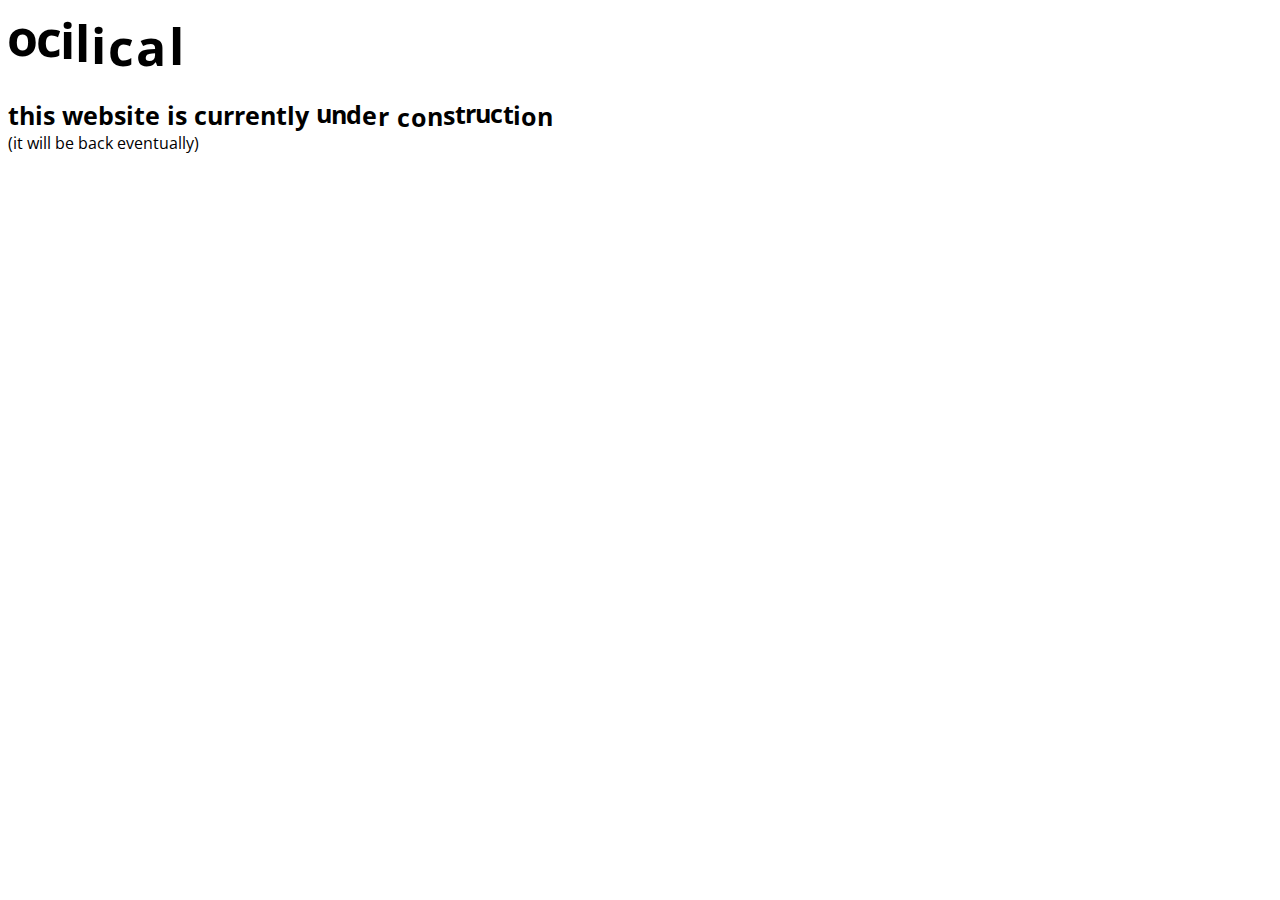
<file: index.html>
<!DOCTYPE html>
<html lang="en-US">
  <head>
    <title>cool site</title>
    <meta name="viewport" content="width=device-width, initial-scale=1">
    <script src="wavyText.js" defer></script>
    <link rel="stylesheet" href="style.css">
  </head>

  <body>
    <h2><span class="wavy" ampl=5>ocilical</span></h2>
    <br>
    <h3>this website is currently <span class="wavy" ampl=1.8>under construction</span></h3>
    <p>(it will be back eventually)</p>
  </body>
</html>
</file>
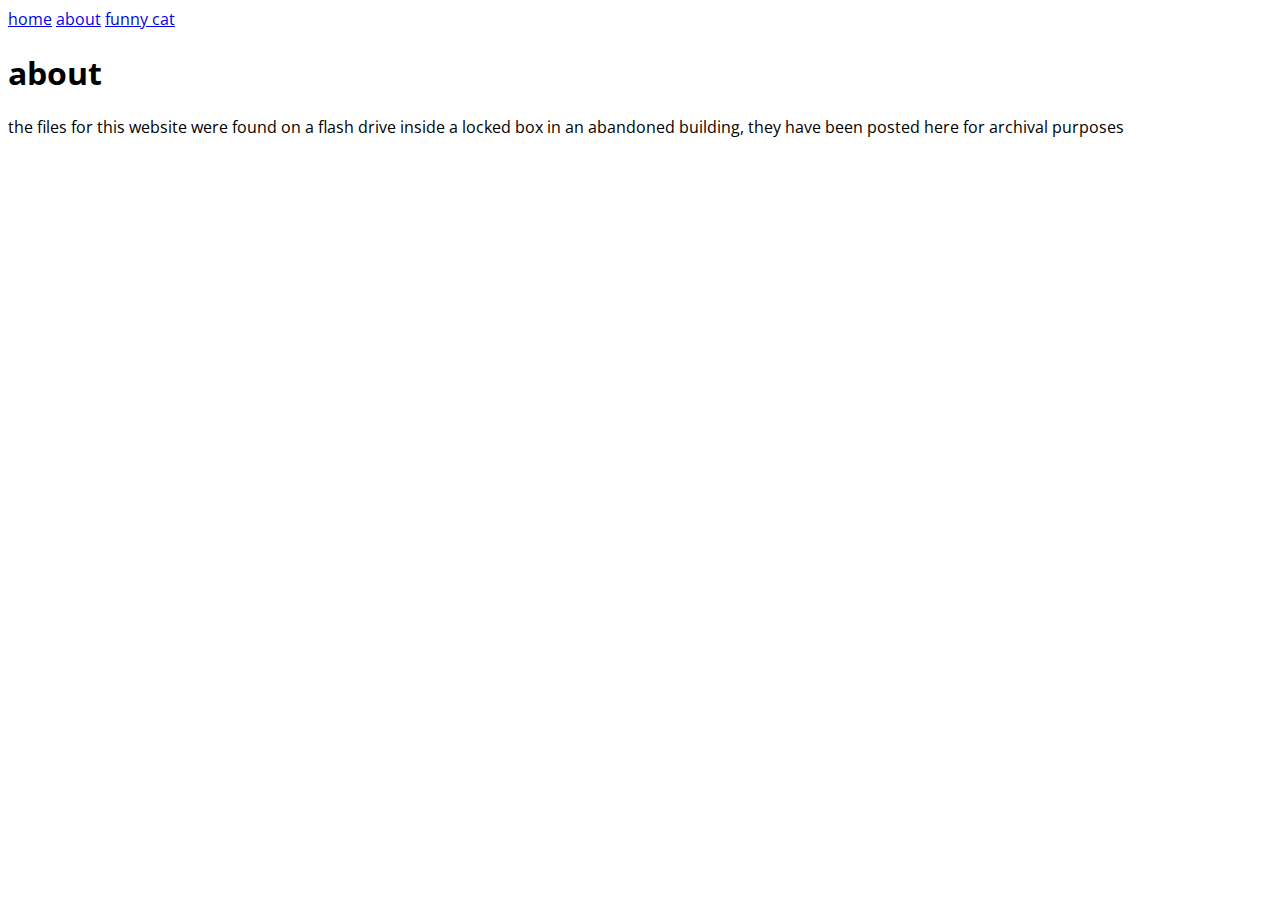
<file: about.html>
<!DOCTYPE html>
<html lang="en-US">
  <head>
    <title>cool site</title>
    <meta name="viewport" content="width=device-width, initial-scale=1">
    <script src="wavyText.js" defer></script>
    <link rel="stylesheet" href="style.css">
  </head>

  <body>
    <header>
      <nav>
        <a href="index.html">home</a>
        <a href="about.html">about</a>
        <a href="cat.html">funny cat</a>
      </nav>
    </header>
    <h1>about</h1>
    <p>the files for this website were found on a flash drive inside a locked box in an abandoned building, they have been posted here for archival purposes</p>
  </body>
</html>
</file>
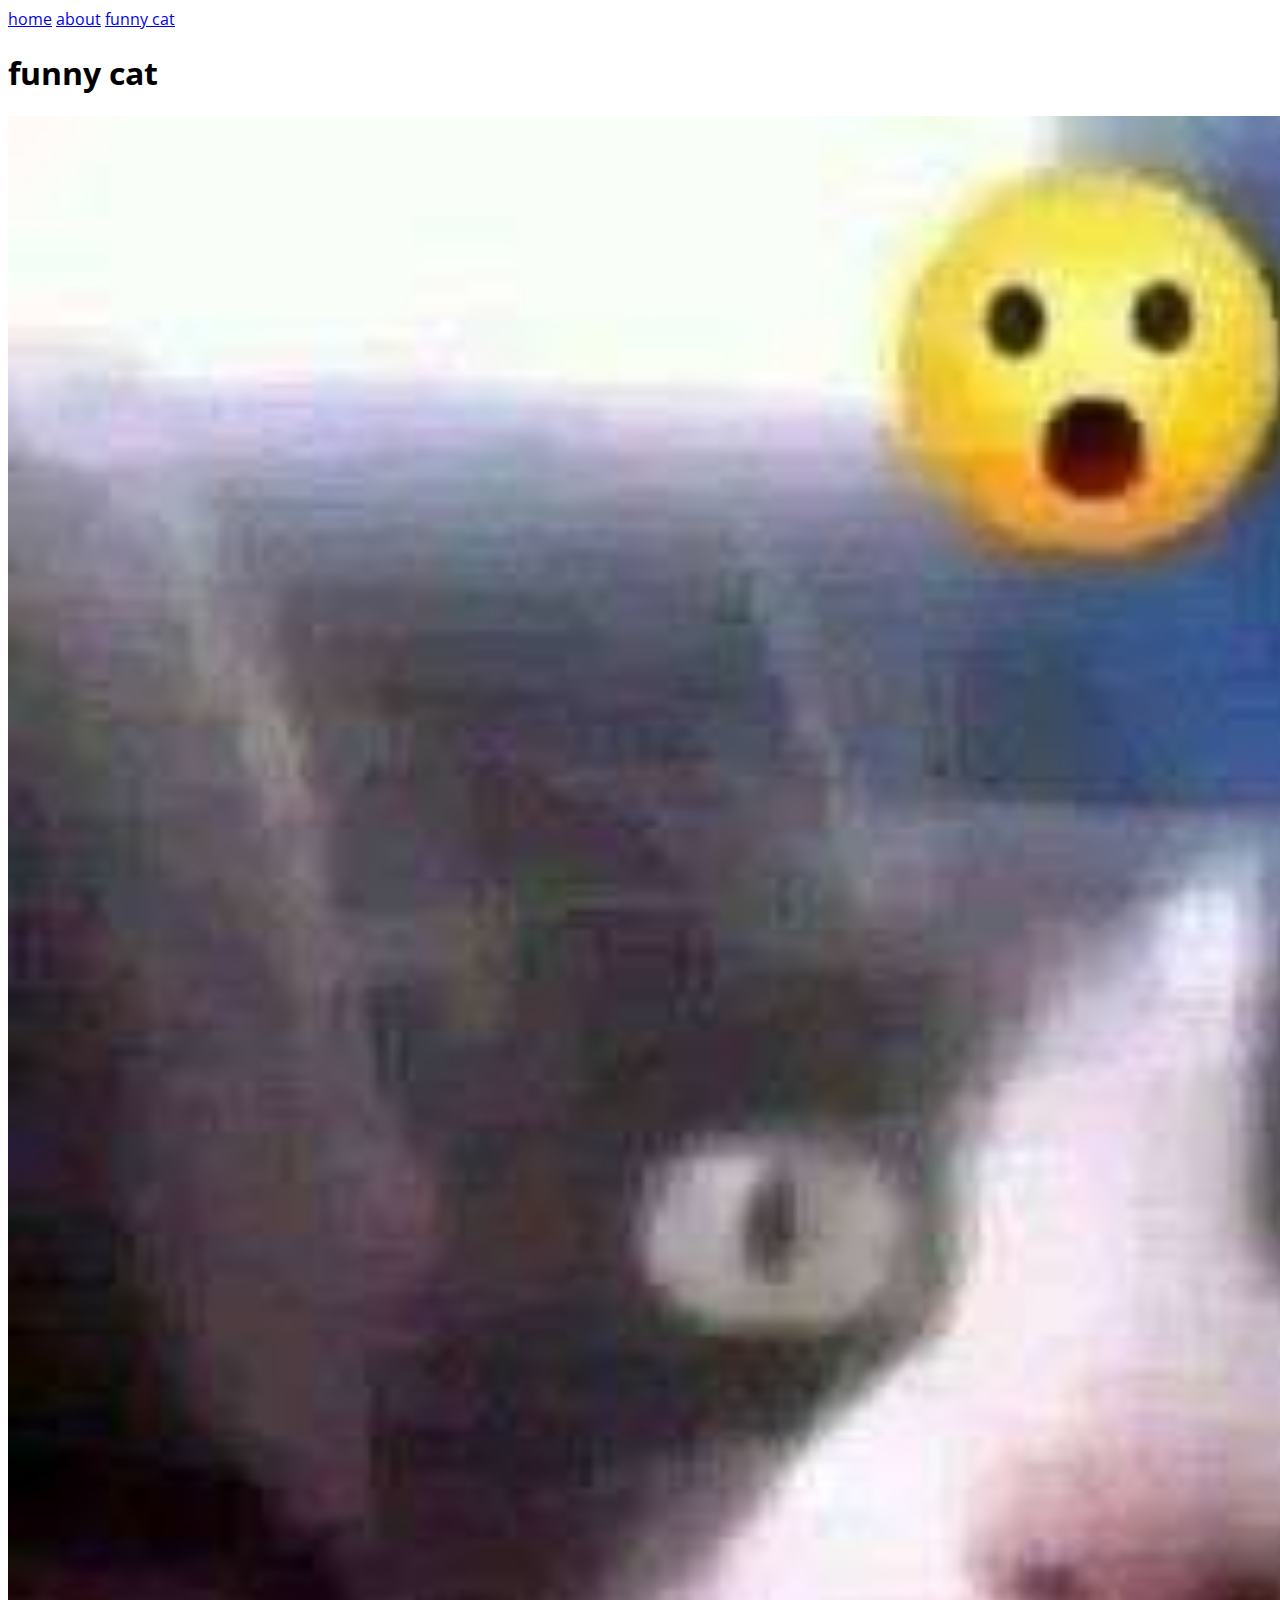
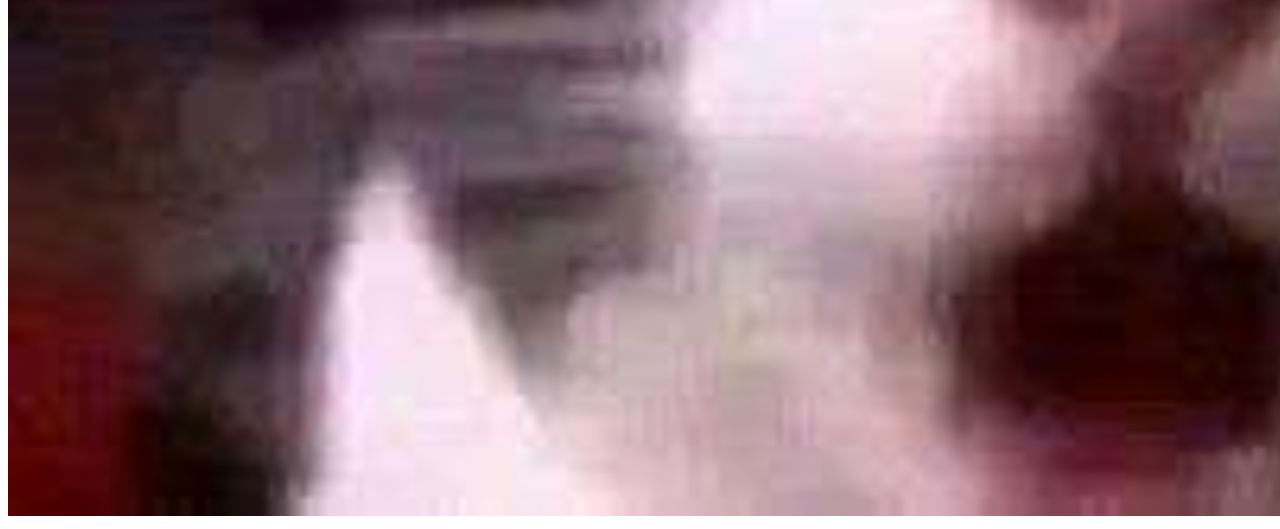
<file: cat.html>
<!DOCTYPE html>
<html lang="en-US">
  <head>
    <title>cool site</title>
    <meta name="viewport" content="width=device-width, initial-scale=1">
    <script src="wavyText.js" defer></script>
    <link rel="stylesheet" href="style.css">
  </head>

  <body>
    <header>
      <nav>
        <a href="index.html">home</a>
        <a href="about.html">about</a>
        <a href="cat.html">funny cat</a>
      </nav>
    </header>
    <h1>funny cat</h1>
    <img src="img/funnycat.jpg" height="2000px">
  </body>
</html>
</file>
<file: style.css>
@import url('https://fonts.googleapis.com/css2?family=Open+Sans&display=swap');
.wavy {
    display: inline-flex;
    justify-content: left;
    flex-wrap: wrap;
    white-space: pre-wrap;
}

body {
    font-family: 'Open Sans', sans-serif;
}

h2 {
    font-size: 50px;
    margin: 0px;
}

h3 {
    font-size: 25px;
    margin: 0px;
}

p {
    margin: 0px;
}
</file>
